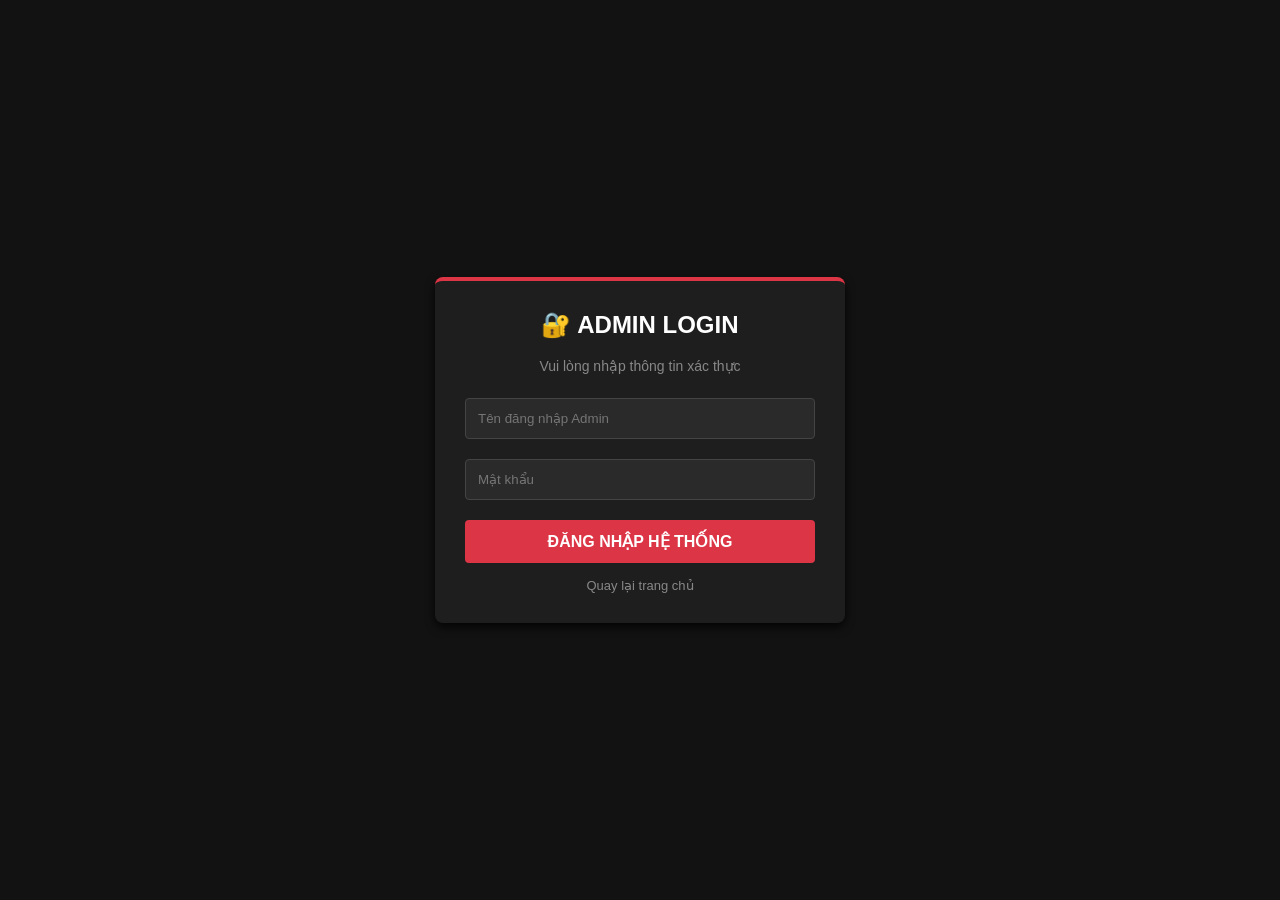
<file: admin_login.html>
<!DOCTYPE html>
<html lang="vi">
<head>
    <meta charset="UTF-8">
    <title>Đăng nhập Quản Trị Viên</title>
    <style>
        body { background: #121212; color: #fff; font-family: Arial; display: flex; justify-content: center; align-items: center; height: 100vh; margin: 0; }
        .login-box { background: #1e1e1e; padding: 30px; border-radius: 8px; width: 350px; box-shadow: 0 4px 10px rgba(0,0,0,0.8); text-align: center; border-top: 4px solid #dc3545; }
        input { width: 100%; padding: 12px; margin: 10px 0; background: #2a2a2a; border: 1px solid #444; color: white; border-radius: 4px; box-sizing: border-box; }
        button { width: 100%; padding: 12px; background: #dc3545; color: white; border: none; font-weight: bold; cursor: pointer; border-radius: 4px; font-size: 16px; margin-top: 10px; }
        button:hover { background: #c82333; }
        .back-link { display: block; margin-top: 15px; color: #888; text-decoration: none; font-size: 13px; }
    </style>
</head>
<body>

    <div class="login-box">
        <h2 style="margin-top: 0;">🔐 ADMIN LOGIN</h2>
        <p style="color: #888; font-size: 14px;">Vui lòng nhập thông tin xác thực</p>
        
        <form id="admin-login-form">
            <input type="text" id="admin-user" placeholder="Tên đăng nhập Admin" required>
            <input type="password" id="admin-pass" placeholder="Mật khẩu" required>
            <button type="submit">ĐĂNG NHẬP HỆ THỐNG</button>
        </form>
        
        <a href="index.html" class="back-link">Quay lại trang chủ</a>
    </div>

    <script>
        document.getElementById('admin-login-form').addEventListener('submit', async function(e) {
            e.preventDefault();
            const user = document.getElementById('admin-user').value;
            const pass = document.getElementById('admin-pass').value;

            try {
                // Gọi API login hiện tại của bạn
                const res = await fetch('login.php', {
                    method: 'POST',
                    headers: { 'Content-Type': 'application/json' },
                    body: JSON.stringify({ username: user, password: pass })
                });
                
                const data = await res.json();
                
                if (data.status === 'success') {
                    // Kiểm tra xem có đúng là Admin không
                    if (data.role === 'admin' || data.role === 1) {
                        localStorage.setItem('admin_logged_in', 'true'); // Lưu trạng thái
                        window.location.href = 'admin.html'; // Đẩy vào Admin
                    } else {
                        alert("❌ Tài khoản này không có quyền Admin!");
                    }
                } else {
                    alert("❌ Sai tài khoản hoặc mật khẩu!");
                }
            } catch (err) {
                alert("Lỗi kết nối đến server!");
            }
        });
    </script>
</body>
</html>
</file>
